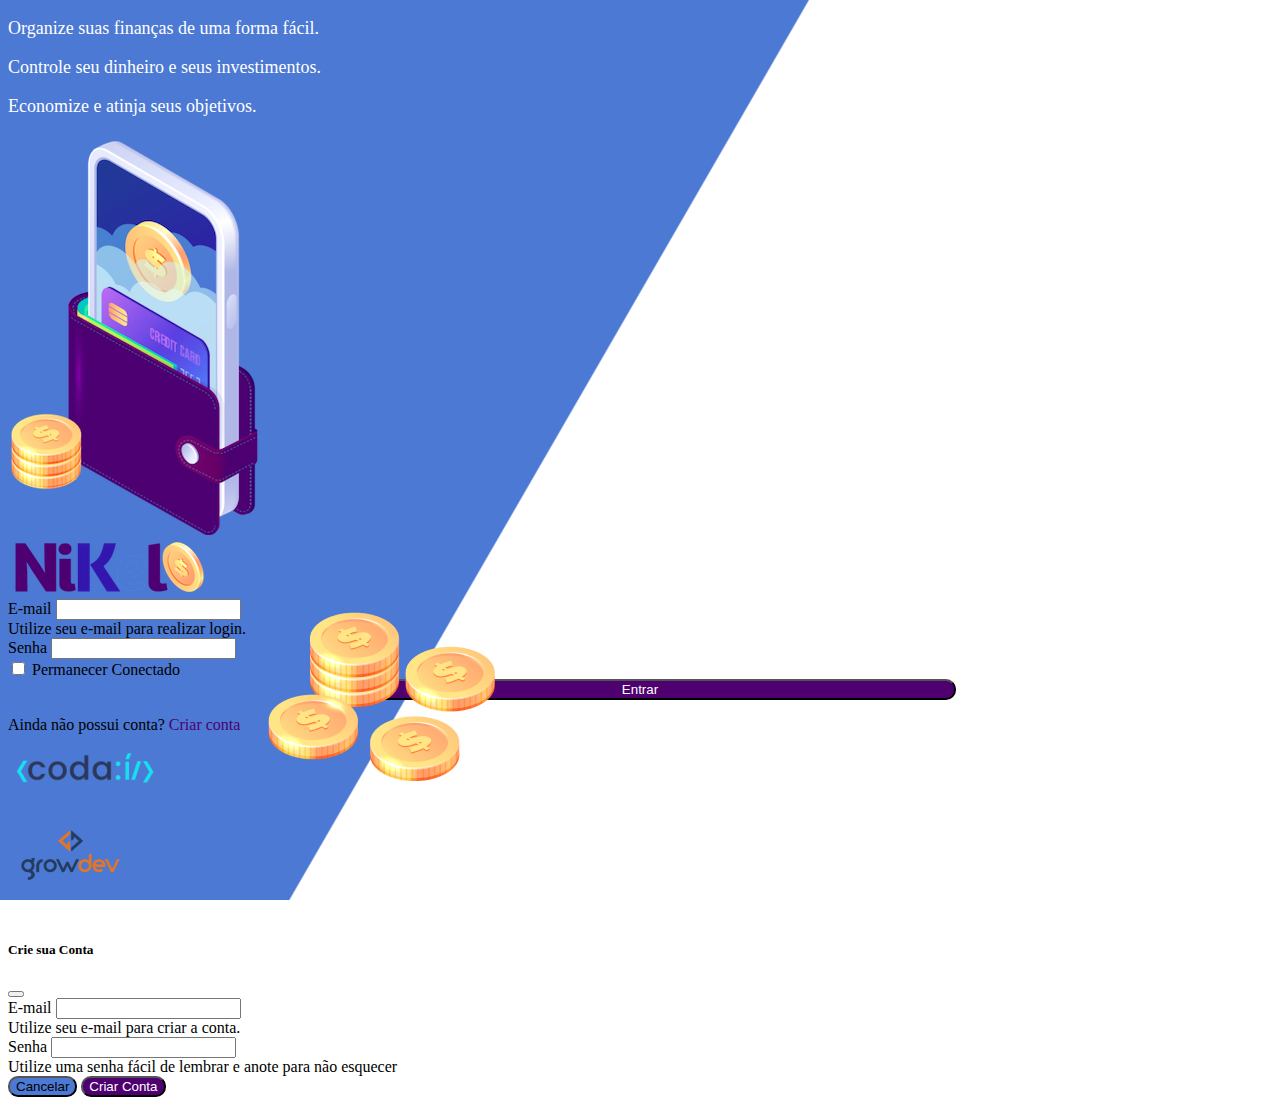
<file: public/index.html>
<!DOCTYPE html>
<html lang="pt">
<head>
    <meta charset="UTF-8">
    <meta http-equiv="X-UA-Compatible" content="IE=edge">
    <meta name="viewport" content="width=device-width, initial-scale=1.0">
    <title>Nikel</title>
    <link href="https://cdn.jsdelivr.net/npm/bootstrap@5.2.0/dist/css/bootstrap.min.css" rel="stylesheet" integrity="sha384-gH2yIJqKdNHPEq0n4Mqa/HGKIhSkIHeL5AyhkYV8i59U5AR6csBvApHHNl/vI1Bx" crossorigin="anonymous">
    <link rel="stylesheet" href="./css/style.css">
</head>
<body id="login">
    <main>
        <div class="container">
            <div class="row vh-100">
                <div class="col d-flex justity-content-center flex-column my-5">
                    <div class="text-login">
                        <p>Organize suas finanças de uma forma fácil.</p>
                        <p>Controle seu dinheiro e seus investimentos.</p>
                        <p>Economize e atinja seus objetivos.</p>
                    </div>
                    <div class="text-center">
                        <img src="./assets/images/pocket.png" alt="pocket image" class="img-fluid">
                        <img src="./assets/images/coins.png" alt="coins image" class="img-fluid d-none d-md-inline coins">
                    </div>
                </div>
                <div class="col d-flex justity-content-center flex-column my-5">
                    <div class="container">
                        <div class="row">
                            <div class="col">
                                <div class="text-center mb-3">
                                    <img src="./assets/images/nikel-logo.png" alt="logo nikel" class="img-fluid">
                                </div>
                            </div>
                        </div>
                        <div class="row">
                            <div class="col">
                                <form id="login-form">
                                    <div class="mb-3">
                                      <label for="email-input" class="form-label">E-mail</label>
                                      <input type="email" class="form-control" id="email-input" aria-describedby="emailHelp">
                                      <div id="emailHelp" class="form-text">Utilize seu e-mail para realizar login.</div>
                                    </div>
                                    <div class="mb-3">
                                      <label for="password-input" class="form-label">Senha</label>
                                      <input type="password" class="form-control" id="password-input">
                                    </div>
                                    <div class="mb-3 form-check">
                                      <input type="checkbox" class="form-check-input" id="session-input">
                                      <label class="form-check-label" for="session-input">Permanecer Conectado</label>
                                    </div>
                                    <button type="submit" class="btn button-login">Entrar</button>
                                  </form>
                            </div>
                        </div>
                        <div class="row">
                            <div class="col">
                                <p id="link-conta" class="text-center form-text mt-2" data-bs-toggle="modal" data-bs-target="#register-modal">Ainda não possui conta? <span class="link-default" >Criar conta</span></p>
                            </div>
                            <div class="row">
                                <div class="col">
                                    <div class="text-center mt-1">
                                        <img src="./assets/images/codai-logo.png" alt="logo codaí" class="img-fluid">
                                    </div>
                                </div>
                            </div>
                            <div class="row">
                                <div class="col">
                                    <div class="text-center">
                                        <img src="./assets/images/growdev-logo.png" alt="logo growdev" class="img-fluid">
                                    </div>
                                </div>
                            </div>
                        </div>
                    </div>
                </div>
            </div>               
        </div>

        
        <!--Modal-->
        <div class="modal fade" id="register-modal" tabindex="-1" aria-labelledby="exampleModalLabel" aria-hidden="true">
            <div class="modal-dialog">
                <div class="modal-content">
                    <div class="modal-header">
                        <h5 class="modal-title" id="exampleModalLabel">Crie sua Conta</h5>
                        <button type="button" class="btn-close" data-bs-dismiss="modal" aria-label="Close"></button>
                    </div>
                        <form id="create-form">
                        <div class="modal-body">
                            <div class="mb-3">
                                <label for="email-create-input" class="form-label">E-mail</label>
                                <input type="email" class="form-control" id="email-create-input" aria-describedby="emailHelp" required>
                                <div id="emailHelp" class="form-text">Utilize seu e-mail para criar a conta.</div>
                            </div>
                            <div class="mb-3">
                                <label for="password-create-input" class="form-label">Senha</label>
                                <input type="password" class="form-control" id="password-create-input" required>
                                <div id="emailHelp" class="form-text">Utilize uma senha fácil de lembrar e anote para não esquecer</div>
                            </div>
                        </div>
                            <div class="modal-footer">
                            <button type="button" class="btn button-cancel" data-bs-dismiss="modal">Cancelar</button>
                            <button type="submit" class="btn button-default">Criar Conta</button>
                            </div>
                        </form>
                </div>
            </div>
        </div>
    </main>
    <script src="https://cdn.jsdelivr.net/npm/bootstrap@5.2.0/dist/js/bootstrap.bundle.min.js" integrity="sha384-A3rJD856KowSb7dwlZdYEkO39Gagi7vIsF0jrRAoQmDKKtQBHUuLZ9AsSv4jD4Xa" crossorigin="anonymous"></script>
    <script src="./js/index.js"></script>
</body>
</html>
</file>
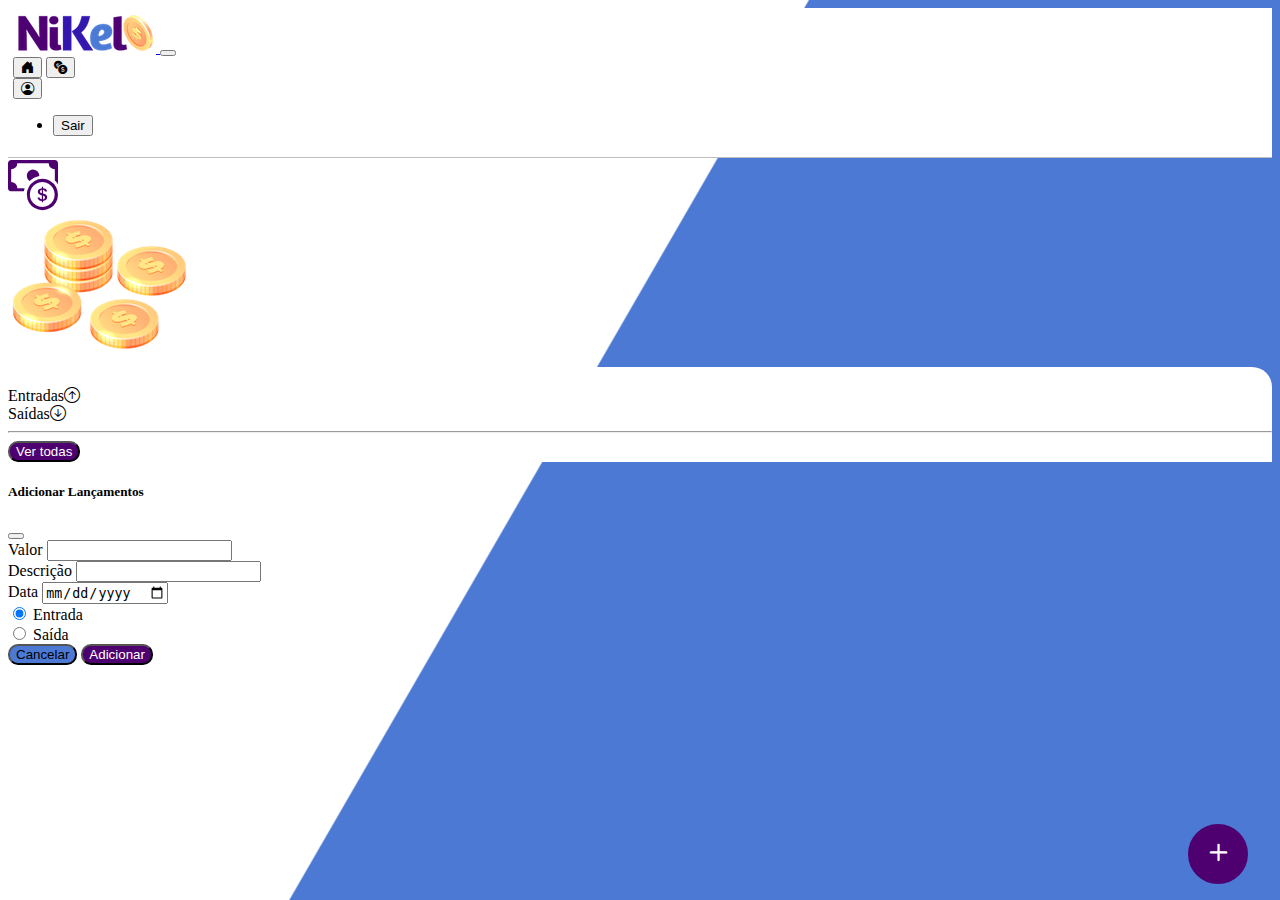
<file: public/home.html>
<!DOCTYPE html>
<html lang="pt">
<head>
    <meta charset="UTF-8">
    <meta http-equiv="X-UA-Compatible" content="IE=edge">
    <meta name="viewport" content="width=device-width, initial-scale=1.0">
    <title>Nikel - home</title>
    <link href="https://cdn.jsdelivr.net/npm/bootstrap@5.2.0/dist/css/bootstrap.min.css" rel="stylesheet" integrity="sha384-gH2yIJqKdNHPEq0n4Mqa/HGKIhSkIHeL5AyhkYV8i59U5AR6csBvApHHNl/vI1Bx" crossorigin="anonymous">
    <link rel="stylesheet" href="https://cdn.jsdelivr.net/npm/bootstrap-icons@1.9.1/font/bootstrap-icons.css">
    <link rel="stylesheet" href="./css/style.css">
</head>

<body id="app">
    <header>
        <nav class="navbar navbar-expand navbar-light bg-white">
            <div class="container-fluid">
              <a class="navbar-brand" href="#">
                  <img src="./assets/images/nikel-small-logo.png" alt="logo nikel" class="img-fluid">
              </a>
              <button class="navbar-toggler" type="button" data-bs-toggle="collapse" data-bs-target="#navbarSupportedContent" aria-controls="navbarSupportedContent" aria-expanded="false" aria-label="Toggle navigation">
                <span class="navbar-toggler-icon"></span>
              </button>
              <div class="collapse navbar-collapse justify-content-end" id="navbarSupportedContent">
                  <div class="d-flex menu">
                      <a href="home.html"><button class="btn" type="button"><i class="bi bi-house-door-fill fs-4 color-secondary"></i></button></a>
                      <a href="transactions.html"><button class="btn" type="button"><i class="bi bi-currency-exchange fs-4"></i></button></a>

                      <div class="dropdown">
                        <button class="btn" type="button" id="dropdownMenuButton1" data-bs-toggle="dropdown" aria-expanded="false">
                            <i class="bi bi-person-circle fs-4"></i></button>
                        <ul class="dropdown-menu logout" aria-labelledby="dropdownMenuButton1">
                          <li><button class="dropdown-item" id="button-logout">Sair</button></li>
                        </ul>
                      </div>
                  </div>
              </div>
            </div>
          </nav>
    </header>
    <main>
        <div class="container-lg">
            <div class="row">
                <div class="col d-flex mt-4 justify-content-start align-items-center">
                    <i class="bi bi-cash-coin color-primary icon-detail"></i>
                    <span class="fs-2" id="total"></span>
                </div>
                <div class="col d-flex mt-4 justify-content-end">
                    <div class="text-center">
                        <img src="./assets/images/coins-small.png" alt="coins">
                    </div>
                </div>
            </div>
            <div class="row">
                <div class="col-12 info shadow-lg">
                    <div class="container">
                        <div class="row">
                            <div class="col-6">
                                <span class="fs-4">Entradas<i class="bi bi-arrow-up-circle fs-2 align-middle"></i></span>
                            </div>
                            <div class="col-6">
                                <span class="fs-4">Saídas<i class="bi bi-arrow-down-circle fs-2 align-middle"></i></span>
                            </div>
                            <div class="col-12 my-2">
                                <hr>
                            </div>
                        </div>
                        <div class="row">
                            <div class="col-6">
                                <div class="container p-0" id="cash-in-list"></div>
                            </div>
                            <div class="col-6">
                                <div class="container p-0" id="cash-out-list"></div>
                            </div>
                            <div class="col-12 mb-4">
                                <button type="button" class="btn button-default" id="transactions-button">Ver todas</button>
                            </div>
                        </div>
                    </div>
                </div>
            </div>
            <button class="btn button-float" data-bs-toggle="modal" data-bs-target="#transaction-modal"><i class="bi bi-plus"></i></button>
        </div>
        <!--Modal-->
        <div class="modal fade" id="transaction-modal" tabindex="-1" aria-labelledby="exampleModalLabel" aria-hidden="true">
            <div class="modal-dialog">
                <div class="modal-content">
                    <div class="modal-header">
                        <h5 class="modal-title" id="exampleModalLabel">Adicionar Lançamentos</h5>
                        <button type="button" class="btn-close" data-bs-dismiss="modal" aria-label="Close"></button>
                        </div>
                        <form id="transaction-form">
                        <div class="modal-body">
                            <div class="mb-3">
                                <label for="value-input" class="form-label">Valor</label>
                                <input type="number" step="any" class="form-control" id="value-input" aria-describedby="emailHelp" required>
                            </div>
                            <div class="mb-3">
                                <label for="description-input" class="form-label">Descrição</label>
                                <input type="text" class="form-control" id="description-input" required>
                            </div>
                            <div class="mb-3">
                                <label for="date-input" class="form-label">Data</label>
                                <input type="date" class="form-control" id="date-input" required>
                            </div>
                            <div class="mb-3">
                                <div class="form-check form-check-inline">
                                    <input class="form-check-input" type="radio" name="type-input" id="inlineRadio1" value="1" checked>
                                    <label class="form-check-label" for="inlineRadio1">Entrada</label>
                                  </div>
                                  <div class="form-check form-check-inline">
                                    <input class="form-check-input" type="radio" name="type-input" id="inlineRadio2" value="2">
                                    <label class="form-check-label" for="inlineRadio2">Saída</label>
                                  </div>
                            </div>
                        </div>
                            <div class="modal-footer">
                            <button type="button" class="btn button-cancel" data-bs-dismiss="modal">Cancelar</button>
                            <button type="submit" class="btn button-default">Adicionar</button>
                            </div>
                        </form>
                </div>
            </div>
        </div>
    </main>
    
    <script src="https://cdn.jsdelivr.net/npm/bootstrap@5.2.0/dist/js/bootstrap.bundle.min.js" integrity="sha384-A3rJD856KowSb7dwlZdYEkO39Gagi7vIsF0jrRAoQmDKKtQBHUuLZ9AsSv4jD4Xa" crossorigin="anonymous"></script>
    <script src="./js/home.js"></script>
</body>
</html>
</file>
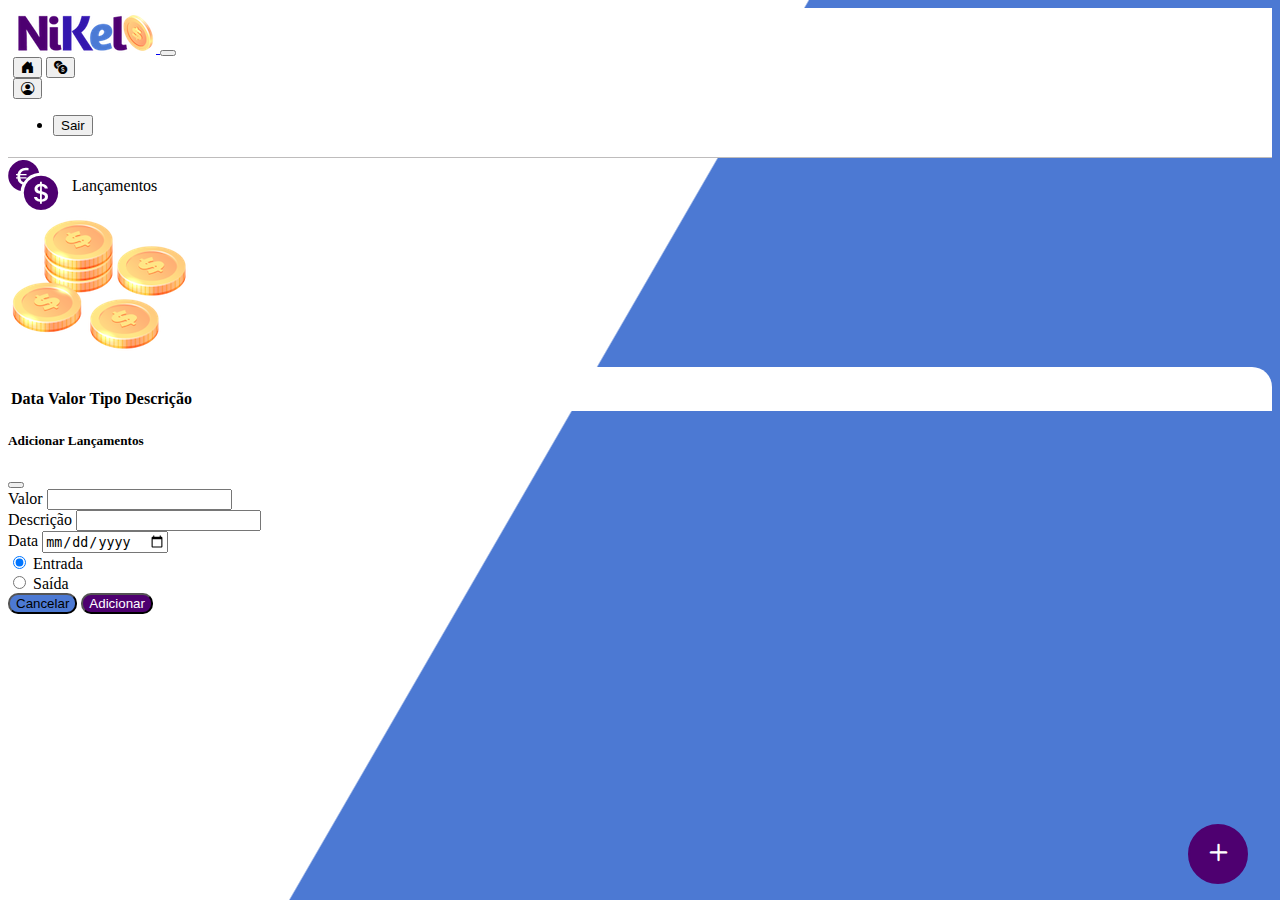
<file: public/transactions.html>
<!DOCTYPE html>
<html lang="pt">
<head>
    <meta charset="UTF-8">
    <meta http-equiv="X-UA-Compatible" content="IE=edge">
    <meta name="viewport" content="width=device-width, initial-scale=1.0">
    <title>Nikel - Transactions</title>
    <link href="https://cdn.jsdelivr.net/npm/bootstrap@5.2.0/dist/css/bootstrap.min.css" rel="stylesheet" integrity="sha384-gH2yIJqKdNHPEq0n4Mqa/HGKIhSkIHeL5AyhkYV8i59U5AR6csBvApHHNl/vI1Bx" crossorigin="anonymous">
    <link rel="stylesheet" href="https://cdn.jsdelivr.net/npm/bootstrap-icons@1.9.1/font/bootstrap-icons.css">
    <link rel="stylesheet" href="./css/style.css">
</head>
<body id="app">
  <header>
    <nav class="navbar navbar-expand navbar-light bg-white">
        <div class="container-fluid">
          <a class="navbar-brand" href="#">
              <img src="./assets/images/nikel-small-logo.png" alt="logo nikel" class="img-fluid">
          </a>
          <button class="navbar-toggler" type="button" data-bs-toggle="collapse" data-bs-target="#navbarSupportedContent" aria-controls="navbarSupportedContent" aria-expanded="false" aria-label="Toggle navigation">
            <span class="navbar-toggler-icon"></span>
          </button>
          <div class="collapse navbar-collapse justify-content-end" id="navbarSupportedContent">
              <div class="d-flex menu">
                  <a href="home.html"><button class="btn" type="button"><i class="bi bi-house-door-fill fs-4"></i></button></a>
                  <a href="transactions.html"><button class="btn" type="button"><i class="bi bi-currency-exchange fs-4 color-secondary"></i></button></a>

                  <div class="dropdown">
                    <button class="btn" type="button" id="dropdownMenuButton1" data-bs-toggle="dropdown" aria-expanded="false">
                        <i class="bi bi-person-circle fs-4"></i></button>
                    <ul class="dropdown-menu logout" aria-labelledby="dropdownMenuButton1">
                        <li><button class="dropdown-item" id="button-logout">Sair</button></li>
                    </ul>
                  </div>
              </div>
          </div>
        </div>
      </nav>
</header>
<main>
    <div class="container-lg">
        <div class="row">
            <div class="col d-flex mt-4 justify-content-start align-items-center">
                <i class="bi bi-currency-exchange color-primary icon-detail"></i>
                <span class="fs-2">Lançamentos</span>
            </div>
            <div class="col d-flex mt-4 justify-content-end">
                <div class="text-center">
                    <img src="./assets/images/coins-small.png" alt="coins">
                </div>
            </div>
        </div>
        <div class="row">
            <div class="col-12 info shadow-lg">
                <div class="container">
                    <div class="row">
                        <div class="col">
                            <table class="table">
                                <thead>
                                  <tr>
                                    <th scope="col">Data</th>
                                    <th scope="col">Valor</th>
                                    <th scope="col">Tipo</th>
                                    <th scope="col">Descrição</th>
                                  </tr>
                                </thead>
                                <tbody id="transactions-list">
                                  
                                </tbody>
                              </table>
                        </div>
                    </div>
                </div>
            </div>
        </div>
        <button class="btn button-float" data-bs-toggle="modal" data-bs-target="#transaction-modal"><i class="bi bi-plus"></i></button>
    </div>

            <!--Modal-->
            <div class="modal fade" id="transaction-modal" tabindex="-1" aria-labelledby="exampleModalLabel" aria-hidden="true">
                <div class="modal-dialog">
                    <div class="modal-content">
                        <div class="modal-header">
                            <h5 class="modal-title" id="exampleModalLabel">Adicionar Lançamentos</h5>
                            <button type="button" class="btn-close" data-bs-dismiss="modal" aria-label="Close"></button>
                            </div>
                            <form id="transaction-form">
                            <div class="modal-body">
                                <div class="mb-3">
                                    <label for="value-input" class="form-label">Valor</label>
                                    <input type="number" step="any" class="form-control" id="value-input" aria-describedby="emailHelp">
                                </div>
                                <div class="mb-3">
                                    <label for="description-input" class="form-label">Descrição</label>
                                    <input type="text" class="form-control" id="description-input">
                                </div>
                                <div class="mb-3">
                                    <label for="date-input" class="form-label">Data</label>
                                    <input type="date" class="form-control" id="date-input">
                                </div>
                                <div class="mb-3">
                                    <div class="form-check form-check-inline">
                                        <input class="form-check-input" type="radio" name="type-input" id="inlineRadio1" value="1" checked>
                                        <label class="form-check-label" for="inlineRadio1">Entrada</label>
                                      </div>
                                      <div class="form-check form-check-inline">
                                        <input class="form-check-input" type="radio" name="type-input" id="inlineRadio2" value="2">
                                        <label class="form-check-label" for="inlineRadio2">Saída</label>
                                      </div>
                                </div>
                            </div>
                                <div class="modal-footer">
                                <button type="button" class="btn button-cancel" data-bs-dismiss="modal">Cancelar</button>
                                <button type="submit" class="btn button-default">Adicionar</button>
                                </div>
                            </form>
                    </div>
                </div>
            </div>
</main>
    
    <script src="https://cdn.jsdelivr.net/npm/bootstrap@5.2.0/dist/js/bootstrap.bundle.min.js" integrity="sha384-A3rJD856KowSb7dwlZdYEkO39Gagi7vIsF0jrRAoQmDKKtQBHUuLZ9AsSv4jD4Xa" crossorigin="anonymous"></script>
    <script src="./js/transactions.js"></script>
  </body>
</html>
</file>
<file: public/css/style.css>
#login{
    background: linear-gradient(120deg, #4c79d3 44.9%, #ffffff 45%) no-repeat fixed;
}

#app{
    background: linear-gradient(120deg, #ffffff 44.9%, #4c79d3 45%) no-repeat fixed;
}

header{
    border-bottom: 1px solid #bebcbc;
    padding: 5px;
    background-color: #ffffff;
}

.color-primary{
    color: #4e0070;
}

.color-secundary{
    color: #4c79d3;

}

.icon-detail{
    font-size: 50px;
    margin-right: 10px;
    vertical-align: middle;
}
    

.text-login{
    color: #ffffff;
    font-size: 18px;
    font-weight: 500;
}

.coins{
    position: absolute;
    bottom: 100px;
}

.button-login{
    border-radius: 10px;
    background-color: #4e0070;
    color: #ffffff;
    width: 50%;
    margin: 0 25%;
}

.button-default{
    border-radius: 10px;
    background-color: #4e0070;
    color: #ffffff;

}

.button-cancel{
    border-radius: 10px;
    background-color: #4c79d3;
    color: black
    

}

.button-float{
    border-radius: 100%;
    height: 60px;
    width: 60px;
    position: fixed;
    padding: 0 !important;
    bottom: 1rem;
    right: 2rem;
    font-size: 35px;
    border: 2px solid #4e0070 ;
    background-color:#4e0070 ;
    color: #ffffff;
}

.button-float:hover{
    border: 2px solid #4c79d3 ;
    background-color: #ffffff;
    color: #4c79d3;

}
.button-login:hover, .button-default:hover{
    background: #4c79d3;
    color: #ffffff;
}

.info{
    background-color: #ffffff;
    border-radius: 20px 20px 0px 0px;
    padding: 20px 0px 0px 0px;

}

.link-default{
    color: #4e0070;
    cursor: pointer;
}

.link-default:hover{
    color: #4c79d3;
    
}

.logout{
    min-width: 5rem !important;
}

.menu{
    margin-right: 20px;
    
}
</file>
